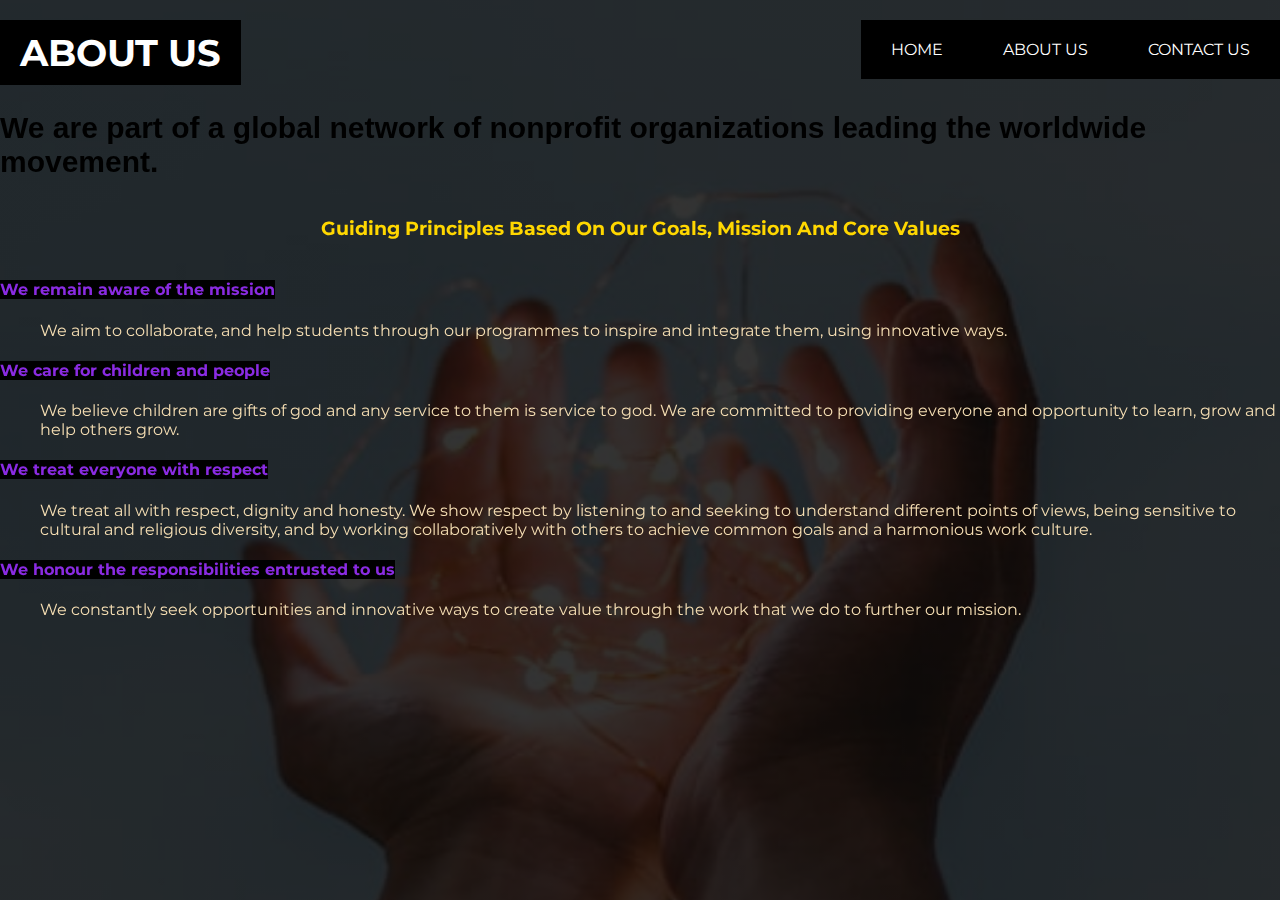
<file: about.html>
<!DOCTYPE html>
<html>
    <head>
        <title>Sparks Foundation</title>
        <meta name="viewport" content="width=device-width, initial-scale=1.0">

         <link rel="stylesheet" href="about.css"> 
          <link rel = "icon" href = "favicon.png"  type = "image/x-icon">
        <link rel="preconnect" href="https://fonts.gstatic.com">
        <link href="https://fonts.googleapis.com/css2?family=Montserrat:wght@400;600&display=swap" rel="stylesheet">
        <style font-family: 'Montserrat', sans-serif;></style>


    </head>
    <body>
        <header class="header" style="margin-top: 0px;">
            <h3 style="margin-right:10 px; margin-top: 20px;"><a href="about.html" class="logo">ABOUT US</a></h3>
            <input class="menu-btn" type="checkbox" id="menu-btn" />
            <label class="menu-icon" for="menu-btn"><span class="navicon"></span></label>
            <ul class="menu">
              <li><a href="index.html">HOME</a></li>
              <li><a href="about.html">ABOUT US</a></li>
              <li><a href="contact.html">CONTACT US</a></li>
            </ul>
            
            <div class="about">
                <div class="descp">
                <h1>We are part of a global network of nonprofit organizations leading the worldwide movement.</h1>
                  <h3  align="center"> Guiding Principles Based On Our Goals, Mission And Core Values</h3>
                    <ul class="desp">
                   <li><dt><h4> We remain aware of the mission</h4></dt>
                    <dd>We aim to collaborate, and help students through our programmes to inspire and integrate them, using innovative ways.</dd></li>

                    <li><dt><h4>We care for children and people</h4></dt>
                   <dd> We believe children are gifts of god and any service to them is service to god. We are committed to providing everyone and opportunity to learn, grow and help others grow.</dd></li>
                    
                    <li><dt><h4>We treat everyone with respect</h4></dt>
                    <dd>We treat all with respect, dignity and honesty. We show respect by listening to and seeking to understand different points of views, being sensitive to cultural and religious diversity, and by working collaboratively with others to achieve common goals and a harmonious work culture.</dd></li>

                    <li><dt><h4>We honour the responsibilities entrusted to us</h4></dt>
                    <dd>We constantly seek opportunities and innovative ways to create value through the work that we do to further our mission.</dd></li>
                </ul>
            </div>
        </div>
        </header>


</body>
</html>
</file>
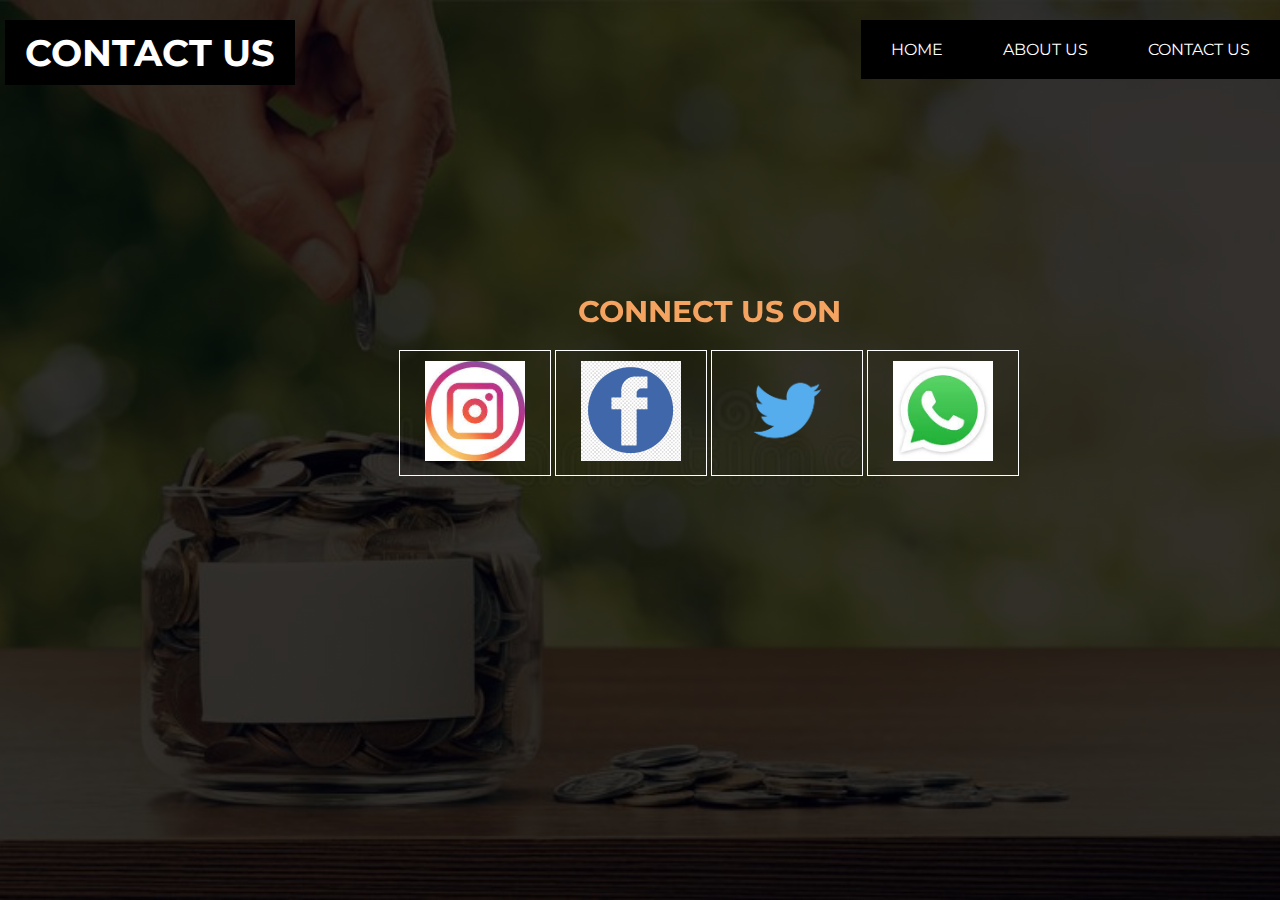
<file: contact.html>
<!DOCTYPE html>
<html>
    <head>
        <title>Sparks Foundation</title>
        <meta name="viewport" content="width=device-width, initial-scale=1.0">

        <link rel="stylesheet" href="contact.css">
            <link rel = "icon" href = "favicon.png"  type = "image/x-icon">
        <link rel="preconnect" href="https://fonts.gstatic.com">
        <link href="https://fonts.googleapis.com/css2?family=Montserrat:wght@400;600&display=swap" rel="stylesheet">
        <style font-family: 'Montserrat', sans-serif;></style>


    </head>
    <body>
    

        <header class="header" style="margin-top: 0px;">
            <div class="heading">
            <h3 style="margin-left: 5px; margin-top: 20px;"><a href="index.html" class="logo">CONTACT US</a></h3></div>
            <input class="menu-btn" type="checkbox" id="menu-btn" />
            <label class="menu-icon" for="menu-btn"><span class="navicon"></span></label>
            <ul class="menu">
              <li><a href="index.html">HOME</a></li>
              <li><a href="about.html">ABOUT US</a></li>
              <li><a href="contact.html">CONTACT US</a></li>
             
            </ul>
            
            <div class="c" style="height: 100px;">
            <div class="c1" style="position: relative;">
                <h3 style="color: white; color: sandybrown;"><br>CONNECT US ON</h3>
               <a href="www.instagram.com"><img src="./images/insta.jpg" style="height:100px;width:100px"></img></a>
               <a href="www.facebook.com"><img src="./images/fb.png" style="height:100px;width:100px"></img></a>
               <a href="www.twitter.com"><img src="./images/twitter.png" style="height:100px;width:100px"></img></a>
               <a href="www.whatsapp.com"><img src="./images/whatsapp.jpg" style="height:100px;width:100px"></img></a>
            </div>
        </div>
        </header>


</body>
</html>
</file>
<file: about.css>
header {
	background: linear-gradient(rgba(0, 0, 0, 0.8), rgba(0, 0, 0, 0.8)), url(bg.jpg);
	height: 100vh;
	-webkit-background-size: cover;
	background-size: cover;
	background-position: center center;
	position: relative;
}
.menu{

  background: black;
}
.logo{
  background-color: black;
}
h1{
  margin-top: 2%;
  display: inline-flex;
  font-family: sans-serif;
  font-size: 30px;
}
h3{
  justify-content: center;
  color: gold;
}
h4{
  color: blueviolet;
  display: inline-block;
  background: black;
  
}
.desp{
  
    overflow:scroll;
    overflow-x: hidden;
    
}
li dd{
  color: wheat;
}
@media (max-width:600px) {

    body{
        height:auto;
    }
	.logo {
		
		width: 80%;
    text-align: center;
    margin-left: 80px;
		
  }
	.desp{
		width: 100%;
		height: auto;
		margin: 30% 0;
	}
	.desp h1 {
		font-size: 30px;
  }
  
.header h3{
  width:160px;
  margin-left: 20px;
}
}
body {
    margin: 0;
    font-family: Montserrat;
  }
  
  a {
    color: #fff;
  }
  
  /* header */
  
  .header {
    background-color: #fff;
    box-shadow: 1px 1px 4px 0 rgba(0,0,0,.1);
    margin-top: 20px;
    position: fixed;
    width: 100%;
    z-index: 3;
  }
  
  .header ul {
    margin: 0;
    padding: 0;
    list-style: none;
    overflow: hidden;
    
  }
  
  .header li a {
    display: block;
    padding: 10px 20px;
    text-decoration: none;
  }
  
  .header li a:hover,
  .header .menu-btn:hover {
    background: #fff;
	color: #333;
  }
  
  .header .logo {
    display: block;
    float: left;
    font-size: 2em;
    padding: 10px 20px;
    text-decoration: none;
  }
  
  /* menu */
  
  .header .menu {
    clear: both;
    max-height: 0;
    transition: max-height .2s ease-out;
  }
  
  /* menu icon */
  
  .header .menu-icon {
    cursor: pointer;
    display: inline-block;
    float: right;
    padding: 28px 20px;
    position: relative;
    user-select: none;
  }
  
  .header .menu-icon .navicon {
    background: #fff;
    display: block;
    height: 2px;
    position: relative;
    transition: background .2s ease-out;
    width: 18px;
  }
  
  .header .menu-icon .navicon:before,
  .header .menu-icon .navicon:after {
    background: #fff;
    content: '';
    display: block;
    height: 100%;
    position: absolute;
    transition: all .2s ease-out;
    width: 100%;
  }
  
  .header .menu-icon .navicon:before {
    top: 5px;
  }
  
  .header .menu-icon .navicon:after {
    top: -5px;
  }
  
  /* menu btn */
  
  .header .menu-btn {
    display: none;
  }
  
  .header .menu-btn:checked ~ .menu {
    max-height: 240px;
  }
  
  .header .menu-btn:checked ~ .menu-icon .navicon {
    background: transparent;
  }
  
  .header .menu-btn:checked ~ .menu-icon .navicon:before {
    transform: rotate(-45deg);
  }
  
  .header .menu-btn:checked ~ .menu-icon .navicon:after {
    transform: rotate(45deg);
  }
  
  .header .menu-btn:checked ~ .menu-icon:not(.steps) .navicon:before,
  .header .menu-btn:checked ~ .menu-icon:not(.steps) .navicon:after {
    top: 0;
  }
  
  /* 48em = 768px */
  
  @media (min-width: 48em) {
    .header li {
      float: left;
    }
    .header li a {
      padding: 20px 30px;
    }
    .header .menu {
      clear: none;
      float: right;
      max-height: none;
    }
    .header .menu-icon {
      display: none;
    }
  }
</file>
<file: contact.css>
* {
    margin: 0;
    padding: 0;
}
body {
    font-family: 'sans-serif;';
    
}
.logo{
  background-color: black;
}
.menu{
  background-color: black;
}
body h2{
    color: #fff;
}
.logo h2{
    margin-top: 20px;
    margin-left: 60px;
}
header {
    background: linear-gradient(rgba(0, 0, 0, 0.8), rgba(0, 0, 0, 0.8)), url(home.jpg);
    height: 100vh;
    -webkit-background-size: cover;
    background-size: cover;
    background-position: center center;
    position: relative;
}
.logo {
    float: left;
}
.logo img {
    width: 100%;
}
.c1{
    position: absolute;
    width: 650px;
    height: 300px;
    margin: 20% 30%;
    text-align: center;
}
.c1 h3 {
    text-align: center;
    color: darkcyan;
    text-transform: uppercase;
    font-size: 30px;
}
.c1 h3 span {
    color: gray;
}
.c1 a {
    border: 1px solid #fff;
    padding: 10px 25px;
    text-decoration: none;
    text-transform: uppercase;
    font-size: 14px;
    margin-top: 20px;
    display: inline-block;
    color: #fff;
}
.c1 a:hover {
    background: #fff;
    color: #333;
}

/*resposive*/

@media (max-width:600px) {

    .logo {
        
        width: 80%;
    text-align: center;
    margin-left: 120px;
        
    }
    .c1{
        width: 100%;
        height: auto;
    margin: 30% 0;
    overflow: scroll;
    overflow-x: hidden;
    }
    .c1 h1 {
        font-size: 30px;
  }
  .heading h3{
    text-align: center;
    width:160px;
    margin-left: 20px;
  }
  
}
body {
    margin: 0;
    font-family: Montserrat;
  }
  
  a {
    color: #fff;
  }
  
  /* header */
  
  
  .header {
    background-color: #fff;
    box-shadow: 1px 1px 4px 0 rgba(0,0,0,.1);
    margin-top: 20px;
    position: fixed;
    width: 100%;
    z-index: 3;
  }
  
  .header ul {
    margin: 0;
    padding: 0;
    list-style: none;
    overflow: hidden;
    
  }
  
  .header li a {
    display: block;
    padding: 10px 20px;
    text-decoration: none;
  }
  
  .header li a:hover,
  .header .menu-btn:hover {
    background: #fff;
    color: #333;
  }
  
  .header .logo {
    display: block;
    float: left;
    font-size: 2em;
    padding: 10px 20px;
    text-decoration: none;
  }
  
  /* menu */
  
  .header .menu {
    clear: both;
    max-height: 0;
    transition: max-height .2s ease-out;
  }
  
  /* menu icon */
  
  .header .menu-icon {
    cursor: pointer;
    display: inline-block;
    float: right;
    padding: 28px 20px;
    position: relative;
    user-select: none;
  }
  
  .header .menu-icon .navicon {
    background: #fff;
    display: block;
    height: 2px;
    position: relative;
    transition: background .2s ease-out;
    width: 18px;
  }
  
  .header .menu-icon .navicon:before,
  .header .menu-icon .navicon:after {
    background: #fff;
    content: '';
    display: block;
    height: 100%;
    position: absolute;
    transition: all .2s ease-out;
    width: 100%;
  }
  
  .header .menu-icon .navicon:before {
    top: 5px;
  }
  
  .header .menu-icon .navicon:after {
    top: -5px;
  }
  
  /* menu btn */
  
  .header .menu-btn {
    display: none;
  }
  
  .header .menu-btn:checked ~ .menu {
    max-height: 240px;
  }
  
  .header .menu-btn:checked ~ .menu-icon .navicon {
    background: transparent;
  }
  
  .header .menu-btn:checked ~ .menu-icon .navicon:before {
    transform: rotate(-45deg);
  }
  
  .header .menu-btn:checked ~ .menu-icon .navicon:after {
    transform: rotate(45deg);
  }
  
  .header .menu-btn:checked ~ .menu-icon:not(.steps) .navicon:before,
  .header .menu-btn:checked ~ .menu-icon:not(.steps) .navicon:after {
    top: 0;
  }
  
  /* 48em = 768px */
  
  @media (min-width: 48em) {
    .header li {
      float: left;
    }
    .header li a {
      padding: 20px 30px;
    }
    .header .menu {
      clear: none;
      float: right;
      max-height: none;
    }
    .header .menu-icon {
      display: none;
    }
  }
</file>
